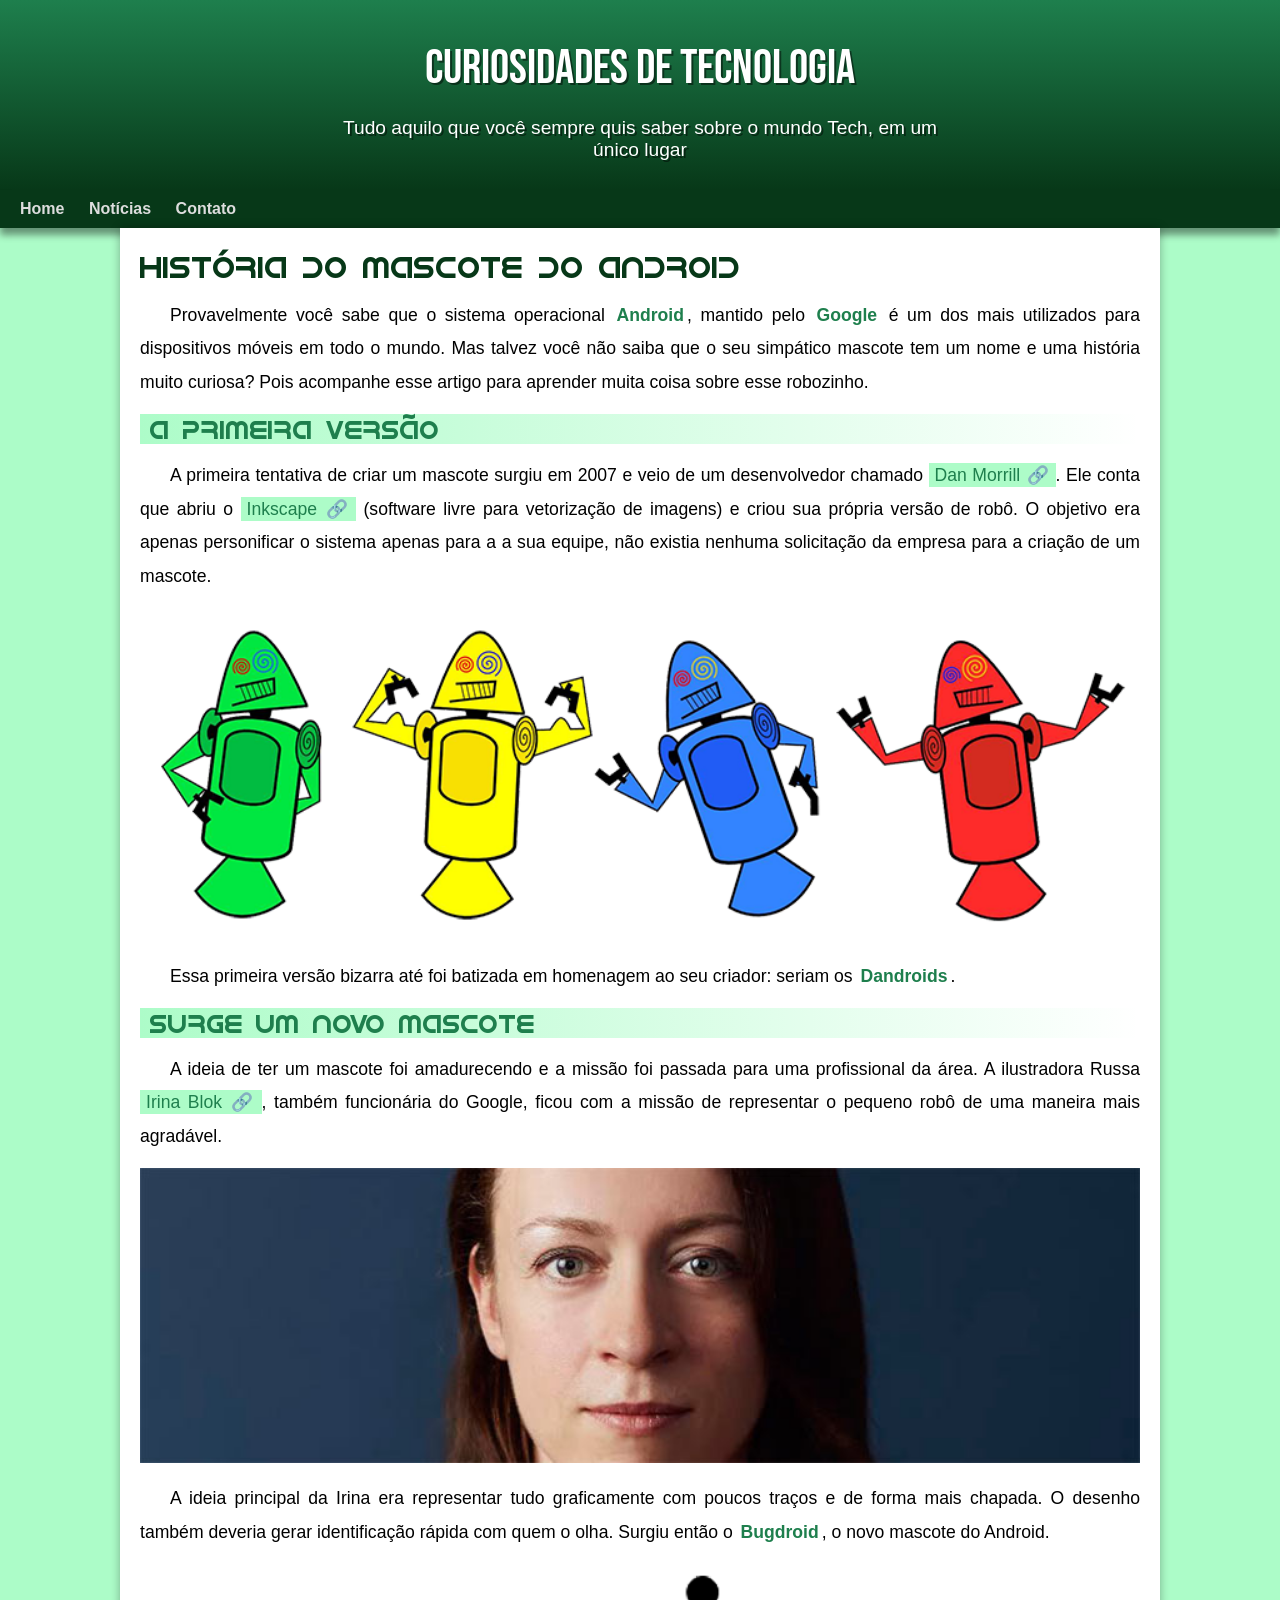
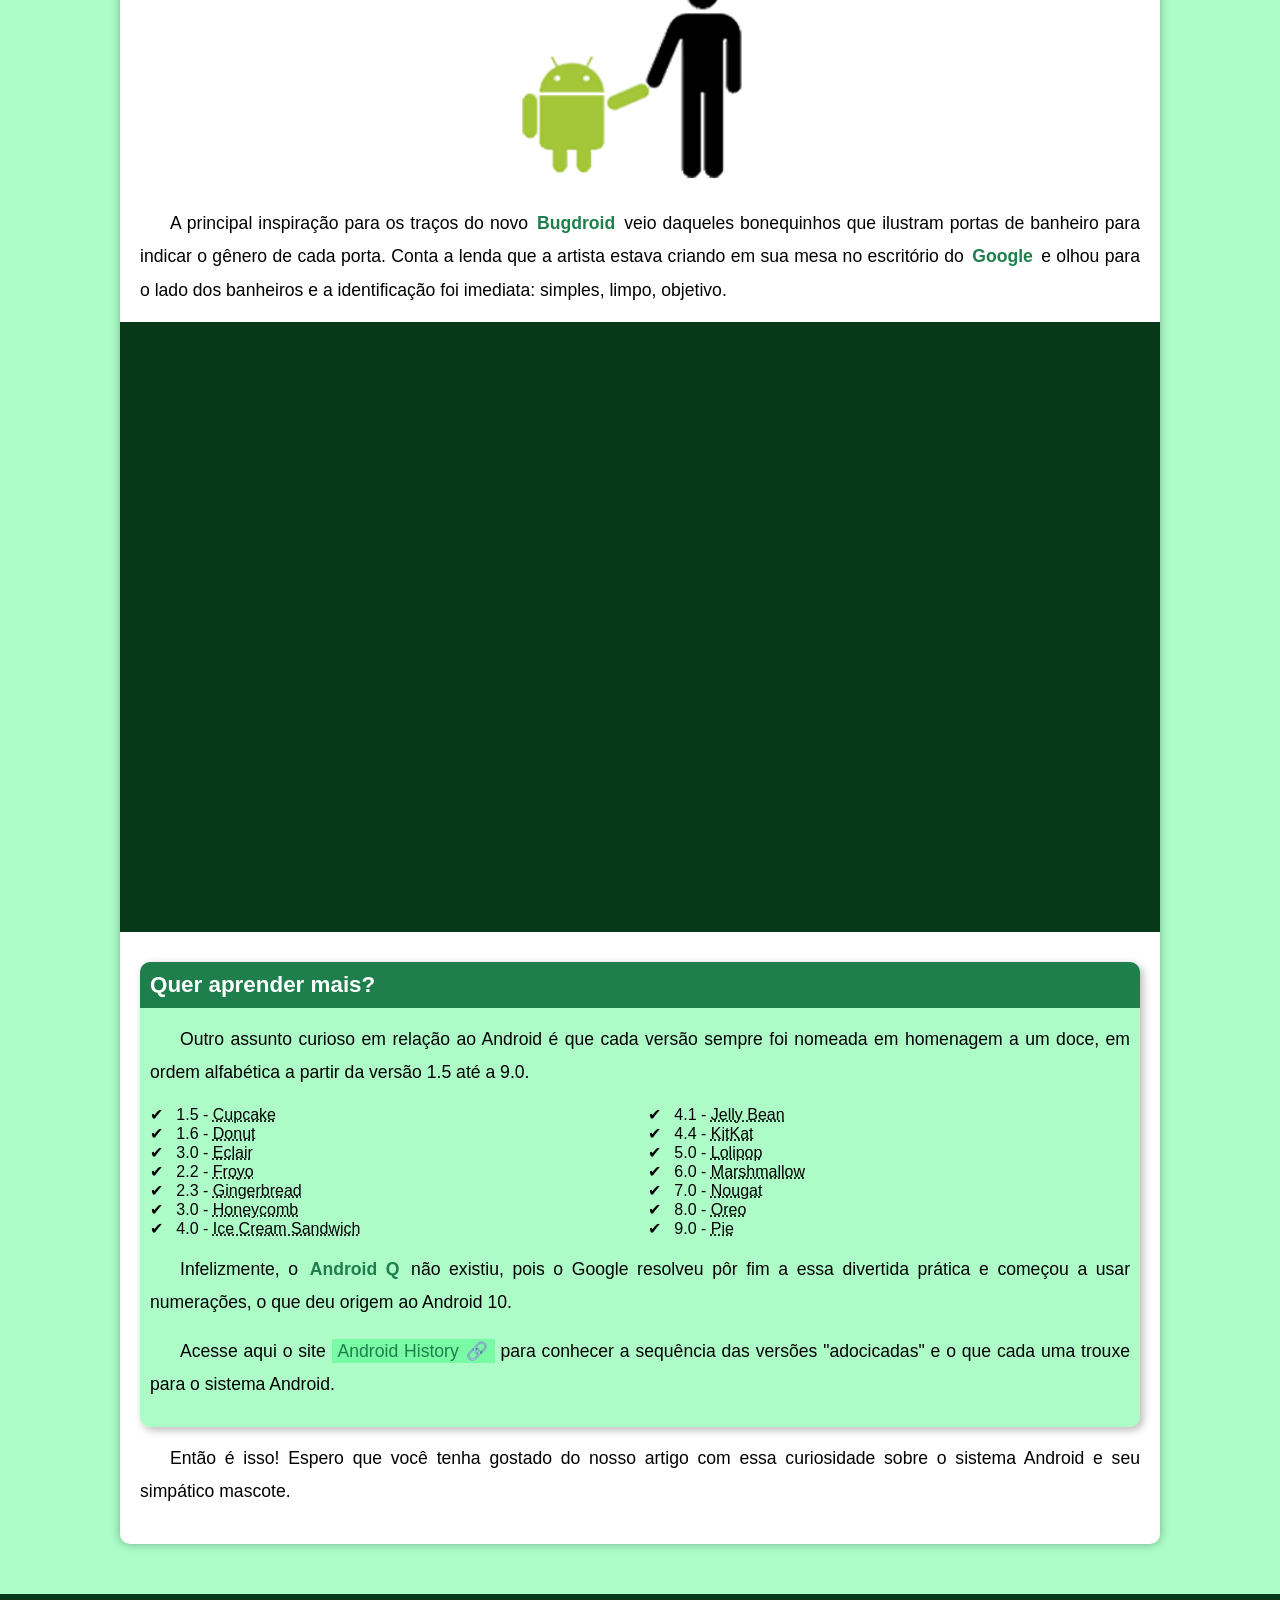
<file: index.html>
<!DOCTYPE html>
<html lang="pt-br">

<head>
    <meta charset="UTF-8">
    <meta name="viewport" content="width=device-width, initial-scale=1.0">
    <link rel="shortcut icon" href="imagens/favicon.ico" type="image/x-icon">
    <link rel="stylesheet" href="style/android.css">
    <title>Historia do Android</title>
</head>

<body>
    <header>
        <h1>Curiosidades de Tecnologia</h1>
        <p>Tudo aquilo que você sempre quis saber sobre o mundo Tech, em um único lugar</p>
    </header>
    <nav>
        <a href="#">Home</a>
        <a href="#">Notícias</a>
        <a href="#">Contato</a>
    </nav>

    <main>
        <section>
            <h1>História do Mascote do Android</h1>

            <p>
                Provavelmente você sabe que o sistema operacional <strong>Android</strong>, mantido pelo <strong>Google</strong> é um dos mais utilizados para
                dispositivos móveis em todo o mundo. Mas talvez você não saiba que o seu simpático mascote tem um nome e uma
                história muito curiosa? Pois acompanhe esse artigo para aprender muita coisa sobre esse robozinho.
            </p>

            <h2>A primeira versão</h2>

            <p>
                A primeira tentativa de criar um mascote surgiu em 2007 e veio de um desenvolvedor chamado <a href="https://androidcommunity.com/dan-morrill-shows-us-the-android-mascot-that-almost-was-20130103/" target="_blank" rel="external" class="externo">Dan Morrill</a>. Ele
                conta que abriu o <a href="https://inkscape.org/" target="_blank" rel="external" class="externo">Inkscape</a> (software livre para vetorização de imagens) e criou sua própria versão de robô.
                O objetivo era apenas personificar o sistema apenas para a a sua equipe, não existia nenhuma solicitação da
                empresa para a criação de um mascote.
            </p>

            <picture>
                <source media="(max-width: 670px)" srcset="imagens/dan-droids-pq.png">
                <img src="imagens/dan-droids.png" alt="Primeiro mascote do Android">
            </picture>

            <p>Essa primeira versão bizarra até foi batizada em homenagem ao seu criador: seriam os <strong>Dandroids</strong>.</p>

            <h2>Surge um novo mascote</h2>

            <p>
                A ideia de ter um mascote foi amadurecendo e a missão foi passada para uma profissional da área. A
                ilustradora Russa <a href="https://www.irinablok.com/" target="_blank" rel="external" class="externo">Irina Blok</a>, também funcionária do Google, ficou com a missão de representar o pequeno robô
                de uma maneira mais agradável.
            </p>

            <picture>
                <source media="(max-width: 670px)" srcset="imagens/irina-blok-pq.jpg">
                <img src="imagens/irina-blok.jpg" alt="Irina Blok, criadora do Bugdroid">
            </picture>

            <p>
                A ideia principal da Irina era representar tudo graficamente com poucos traços e de forma mais chapada. O
                desenho também deveria gerar identificação rápida com quem o olha. Surgiu então o <strong>Bugdroid</strong>, o novo mascote
                do Android.
            </p>

            <img src="imagens/bugdroid.png" class="pequena" alt="Bugdroid">
            
            <p>
                A principal inspiração para os traços do novo <strong>Bugdroid</strong> veio daqueles bonequinhos que ilustram portas de
                banheiro para indicar o gênero de cada porta. Conta a lenda que a artista estava criando em sua mesa no
                escritório do <strong>Google</strong> e olhou para o lado dos banheiros e a identificação foi imediata: simples, limpo,
                objetivo.
            </p>
            
            <div class="video">
                <iframe width="560" height="315" src="https://www.youtube.com/embed/l2UDgpLz20M?si=JP0JY63qg460XnW1" title="YouTube video player" frameborder="0" allow="accelerometer; autoplay; clipboard-write; encrypted-media; gyroscope; picture-in-picture; web-share" referrerpolicy="strict-origin-when-cross-origin" allowfullscreen></iframe>
            </div>
            
            <aside>
                <h3>Quer aprender mais?</h3>

                <p>
                    Outro assunto curioso em relação ao Android é que cada versão sempre foi nomeada em homenagem a um doce,
                    em ordem alfabética a partir da versão 1.5 até a 9.0.
                </p>

                <ul>
                    <li>
                        1.5 - <abbr title="Bolo de Copo">Cupcake</abbr>
                    </li>

                    <li>
                        1.6 - <abbr title="Rosquinha">Donut</abbr>
                    </li>

                    <li>
                        3.0 - <abbr title="Bomba">Eclair</abbr>
                    </li>

                    <li>
                        2.2 - <abbr title="Iogurte Congelado">Froyo</abbr>
                    </li>

                    <li>
                        2.3 - <abbr title="Biscoito de Gengibre">Gingerbread</abbr>
                    </li>

                    <li>
                        3.0 - <abbr title="Favo de Mel"> Honeycomb</abbr>
                    </li>

                    <li>
                        4.0 - <abbr title="Sanduíche de Sorvete">Ice Cream Sandwich</abbr>
                    </li>

                    <li>
                        4.1 - <abbr title="Jujuba">Jelly Bean</abbr>
                    </li>

                    <li>
                        4.4 - <abbr title="KitKat">KitKat</abbr>
                    </li>

                    <li>
                        5.0 - <abbr title="Pirulito">Lolipop</abbr>
                    </li>

                    <li>
                        6.0 - <abbr title="Marshmallow">Marshmallow</abbr>
                    </li>

                    <li>
                        7.0 - <abbr title="Torrone">Nougat</abbr>
                    </li>

                    <li>
                        8.0 - <abbr title="Oreo"> Oreo</abbr>
                    </li>
                    
                    <li>
                        9.0 - <abbr title="Torta">Pie</abbr>
                    </li>
                </ul>

                <p>
                Infelizmente, o <strong>Android Q</strong> não existiu, pois o Google resolveu pôr fim a essa divertida prática e começou
                a usar numerações, o que deu origem ao Android 10.
                </p>

                <p>
                    Acesse aqui o site <a href="https://www.geeksforgeeks.org/android/history-of-android/" target="_blank" rel="external" class="externo">Android History</a> para conhecer a sequência das versões "adocicadas" e o que cada uma
                    trouxe para o sistema Android.
                </p>
            </aside>
            
            <p>Então é isso! Espero que você tenha gostado do nosso artigo com essa curiosidade sobre o sistema Android e seu simpático mascote.
            </p>

           
        </section>
    </main>

    <footer>
         <p>Site criado por <a href="https://gustavoguanabara.github.io/" target="_blank" rel="external">Gustavo Guanabara</a> para o <a href="https://www.youtube.com/@cursoemvideo" target="_blank" rel="external">CursoemVideo</a>.</p>
    </footer>
</body>

</html>
</file>
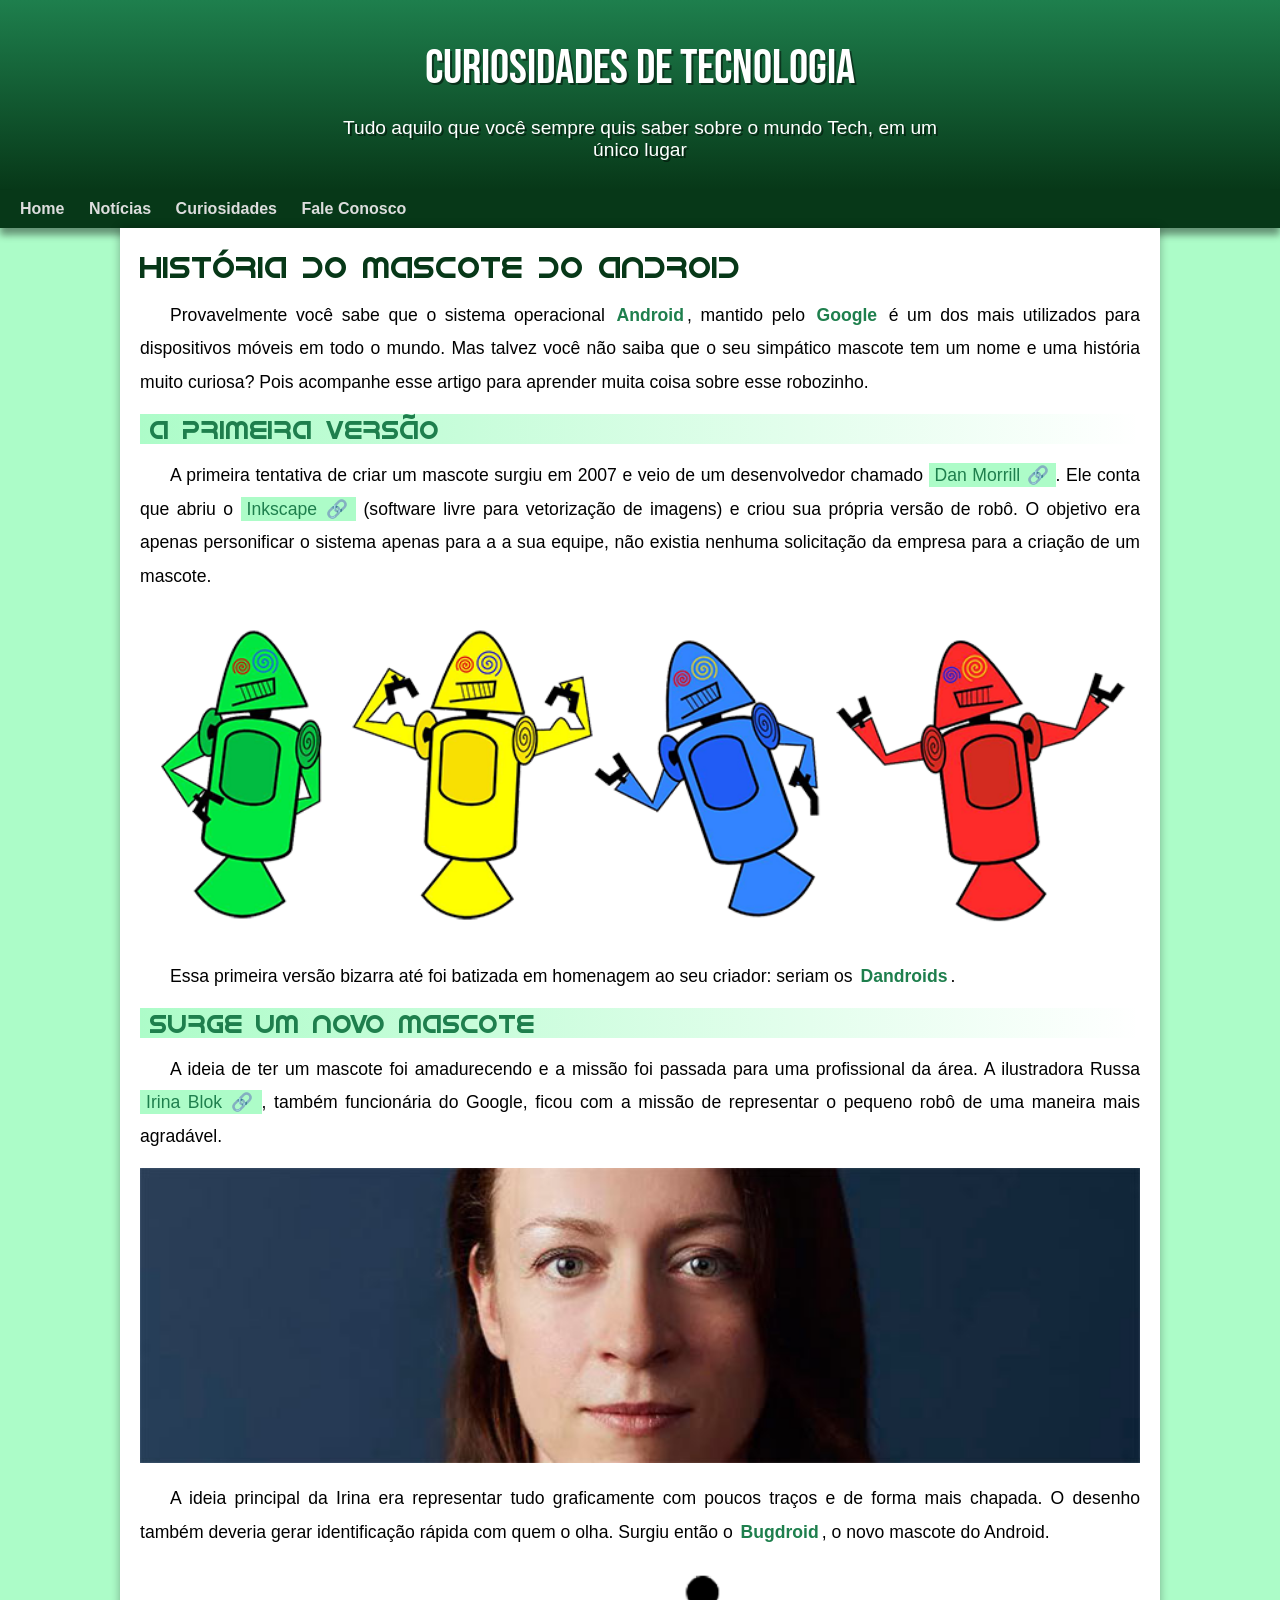
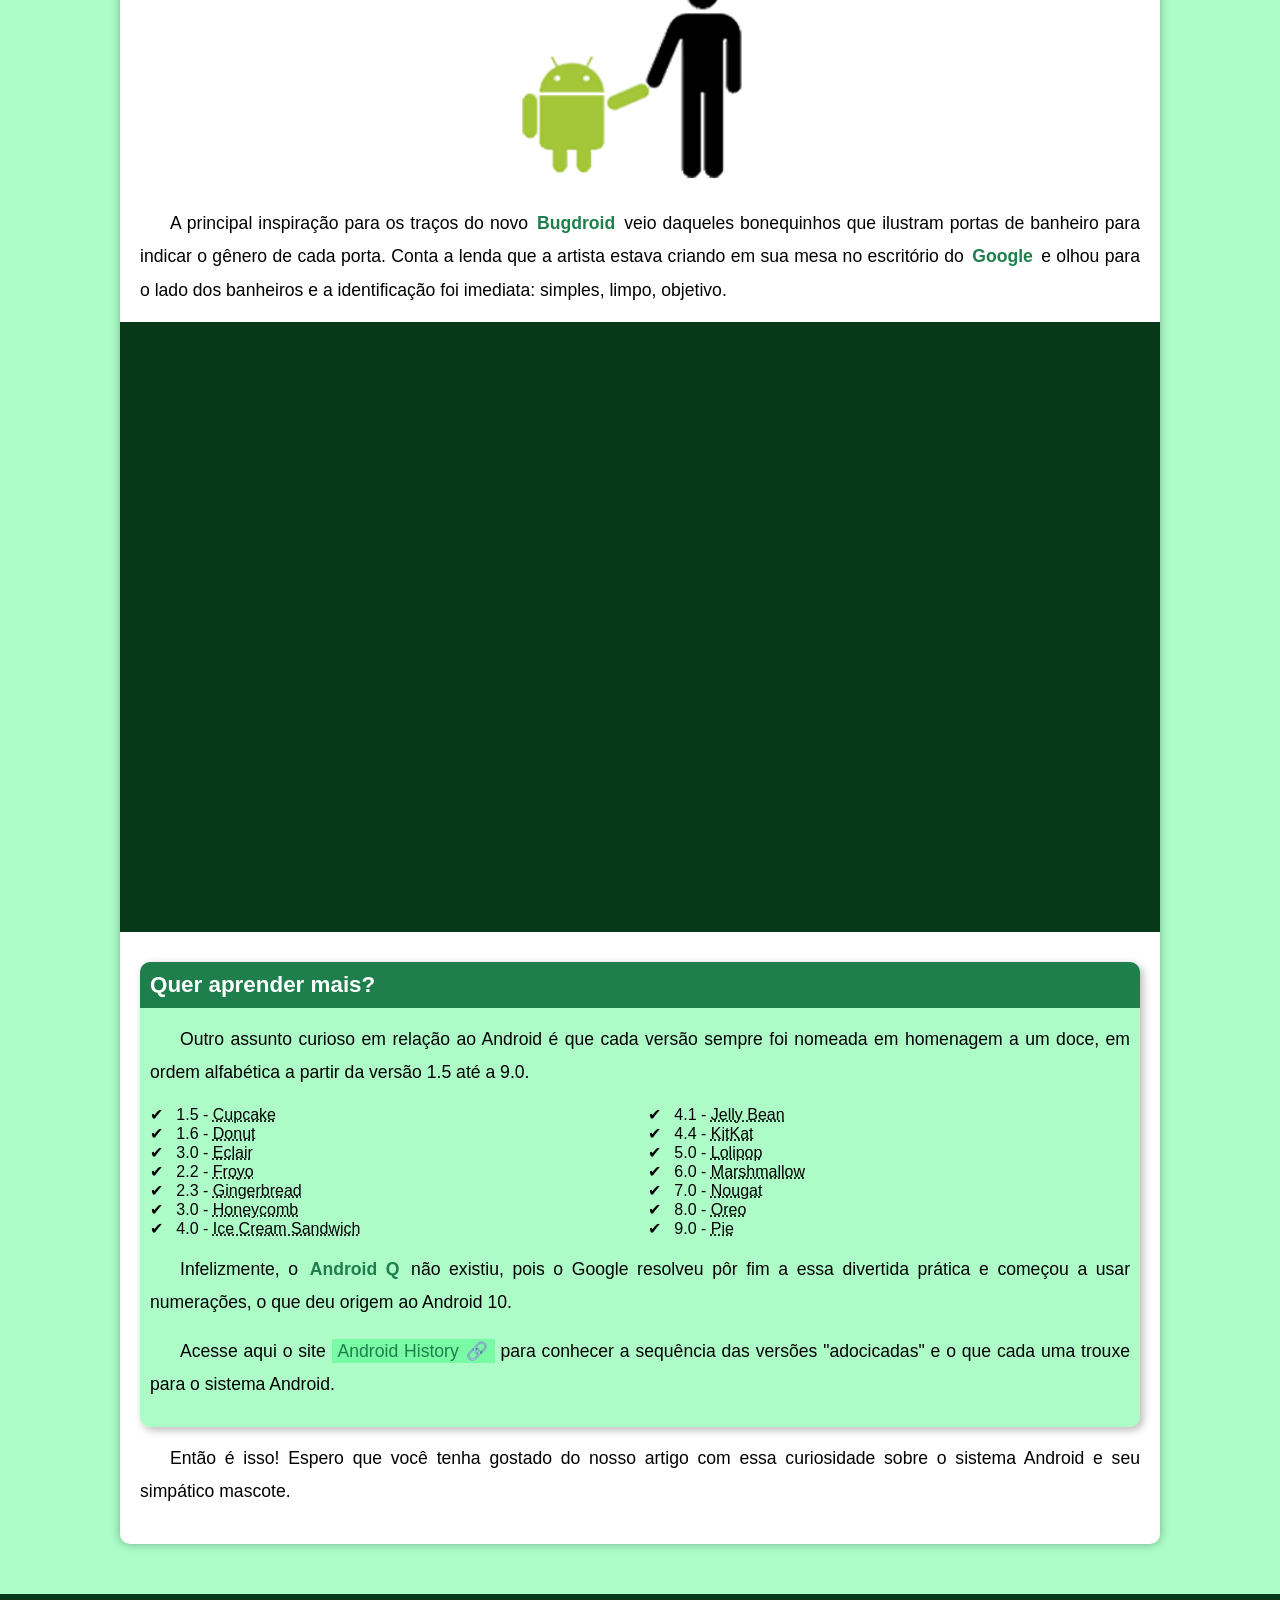
<file: android.html>
<!DOCTYPE html>
<html lang="pt-br">

<head>
    <meta charset="UTF-8">
    <meta name="viewport" content="width=device-width, initial-scale=1.0">
    <link rel="shortcut icon" href="imagens/favicon.ico" type="image/x-icon">
    <link rel="stylesheet" href="style/android.css">
    <title>Historia do Android</title>
</head>

<body>
    <header>
        <h1>Curiosidades de Tecnologia</h1>
        <p>Tudo aquilo que você sempre quis saber sobre o mundo Tech, em um único lugar</p>
    </header>
    <nav>
        <a href="#">Home</a>
        <a href="#">Notícias</a>
        <a href="#">Curiosidades</a>
        <a href="#">Fale Conosco</a>
    </nav>

    <main>
        <section>
            <h1>História do Mascote do Android</h1>

            <p>
                Provavelmente você sabe que o sistema operacional <strong>Android</strong>, mantido pelo <strong>Google</strong> é um dos mais utilizados para
                dispositivos móveis em todo o mundo. Mas talvez você não saiba que o seu simpático mascote tem um nome e uma
                história muito curiosa? Pois acompanhe esse artigo para aprender muita coisa sobre esse robozinho.
            </p>

            <h2>A primeira versão</h2>

            <p>
                A primeira tentativa de criar um mascote surgiu em 2007 e veio de um desenvolvedor chamado <a href="https://androidcommunity.com/dan-morrill-shows-us-the-android-mascot-that-almost-was-20130103/" target="_blank" rel="external" class="externo">Dan Morrill</a>. Ele
                conta que abriu o <a href="https://inkscape.org/" target="_blank" rel="external" class="externo">Inkscape</a> (software livre para vetorização de imagens) e criou sua própria versão de robô.
                O objetivo era apenas personificar o sistema apenas para a a sua equipe, não existia nenhuma solicitação da
                empresa para a criação de um mascote.
            </p>

            <picture>
                <source media="(max-width: 670px)" srcset="imagens/dan-droids-pq.png">
                <img src="imagens/dan-droids.png" alt="Primeiro mascote do Android">
            </picture>

            <p>Essa primeira versão bizarra até foi batizada em homenagem ao seu criador: seriam os <strong>Dandroids</strong>.</p>

            <h2>Surge um novo mascote</h2>

            <p>
                A ideia de ter um mascote foi amadurecendo e a missão foi passada para uma profissional da área. A
                ilustradora Russa <a href="https://www.irinablok.com/" target="_blank" rel="external" class="externo">Irina Blok</a>, também funcionária do Google, ficou com a missão de representar o pequeno robô
                de uma maneira mais agradável.
            </p>

            <picture>
                <source media="(max-width: 670px)" srcset="imagens/irina-blok-pq.jpg">
                <img src="imagens/irina-blok.jpg" alt="Irina Blok, criadora do Bugdroid">
            </picture>

            <p>
                A ideia principal da Irina era representar tudo graficamente com poucos traços e de forma mais chapada. O
                desenho também deveria gerar identificação rápida com quem o olha. Surgiu então o <strong>Bugdroid</strong>, o novo mascote
                do Android.
            </p>

            <img src="imagens/bugdroid.png" class="pequena" alt="Bugdroid">
            
            <p>
                A principal inspiração para os traços do novo <strong>Bugdroid</strong> veio daqueles bonequinhos que ilustram portas de
                banheiro para indicar o gênero de cada porta. Conta a lenda que a artista estava criando em sua mesa no
                escritório do <strong>Google</strong> e olhou para o lado dos banheiros e a identificação foi imediata: simples, limpo,
                objetivo.
            </p>
            
            <div class="video">
                <iframe width="560" height="315" src="https://www.youtube.com/embed/l2UDgpLz20M?si=JP0JY63qg460XnW1" title="YouTube video player" frameborder="0" allow="accelerometer; autoplay; clipboard-write; encrypted-media; gyroscope; picture-in-picture; web-share" referrerpolicy="strict-origin-when-cross-origin" allowfullscreen></iframe>
            </div>
            
            <aside>
                <h3>Quer aprender mais?</h3>

                <p>
                    Outro assunto curioso em relação ao Android é que cada versão sempre foi nomeada em homenagem a um doce,
                    em ordem alfabética a partir da versão 1.5 até a 9.0.
                </p>

                <ul>
                    <li>
                        1.5 - <abbr title="Bolo de Copo">Cupcake</abbr>
                    </li>

                    <li>
                        1.6 - <abbr title="Rosquinha">Donut</abbr>
                    </li>

                    <li>
                        3.0 - <abbr title="Bomba">Eclair</abbr>
                    </li>

                    <li>
                        2.2 - <abbr title="Iogurte Congelado">Froyo</abbr>
                    </li>

                    <li>
                        2.3 - <abbr title="Biscoito de Gengibre">Gingerbread</abbr>
                    </li>

                    <li>
                        3.0 - <abbr title="Favo de Mel"> Honeycomb</abbr>
                    </li>

                    <li>
                        4.0 - <abbr title="Sanduíche de Sorvete">Ice Cream Sandwich</abbr>
                    </li>

                    <li>
                        4.1 - <abbr title="Jujuba">Jelly Bean</abbr>
                    </li>

                    <li>
                        4.4 - <abbr title="KitKat">KitKat</abbr>
                    </li>

                    <li>
                        5.0 - <abbr title="Pirulito">Lolipop</abbr>
                    </li>

                    <li>
                        6.0 - <abbr title="Marshmallow">Marshmallow</abbr>
                    </li>

                    <li>
                        7.0 - <abbr title="Torrone">Nougat</abbr>
                    </li>

                    <li>
                        8.0 - <abbr title="Oreo"> Oreo</abbr>
                    </li>
                    
                    <li>
                        9.0 - <abbr title="Torta">Pie</abbr>
                    </li>
                </ul>

                <p>
                Infelizmente, o <strong>Android Q</strong> não existiu, pois o Google resolveu pôr fim a essa divertida prática e começou
                a usar numerações, o que deu origem ao Android 10.
                </p>

                <p>
                    Acesse aqui o site <a href="https://www.geeksforgeeks.org/android/history-of-android/" target="_blank" rel="external" class="externo">Android History</a> para conhecer a sequência das versões "adocicadas" e o que cada uma
                    trouxe para o sistema Android.
                </p>
            </aside>
            
            <p>Então é isso! Espero que você tenha gostado do nosso artigo com essa curiosidade sobre o sistema Android e seu simpático mascote.
            </p>

           
        </section>
    </main>

    <footer>
         <p>Site criado por <a href="https://gustavoguanabara.github.io/" target="_blank" rel="external">Gustavo Guanabara</a> para o <a href="https://www.youtube.com/@cursoemvideo" target="_blank" rel="external">CursoemVideo</a>.</p>
    </footer>
</body>

</html>
</file>
<file: style/android.css>
@charset "UTF-8";

@import url('https://fonts.googleapis.com/css2?family=Bebas+Neue&display=swap');

@font-face{
    font-family: 'idroid';
    src: url('../fontes/idroid.otf') format('opentype');
    font-weight: normal;
}

*{
    margin: 0px;
    padding: 0px;
}

:root {
    --cor0: #1ef76a5d;
    --cor1: #1EF76A;
    --cor2: #1BDE5F;
    --cor3: #16B84F;
    --cor4: #1E7F4D;
    --cor5: #073818;

    --fonte-padrao: Arial, Verdana, Helvetica, sans-serif;
    --fonte-destaque: "Bebas Neue", cursive, sans-serif;
    --fonte-android: 'idroid', cursive, sans-serif;
}








body {
    background-color: var(--cor0);
    font-family: var(--fonte-padrao);
}


a.externo::after{
    padding: 0px 0px 0px 6px;
    content: "\1F517";
}

header{
    background-image: linear-gradient(to bottom, var(--cor4), var(--cor5));
    min-height: 150px;
    text-align: center;
    padding-top: 40px;
}

header > h1 {
    color: white;
    font-family: var(--fonte-destaque);
    font-size: 3em;
    font-weight: normal;
    margin-bottom: 20px;
    text-shadow: 2px 2px 0px rgba(0, 0, 0, 0.477);
}

header > p{
    color: white;
    font-family: var(--fonte-padrao);
    font-size: 1.2em;
    text-shadow: 2px 2px 0px rgba(0, 0, 0, 0.477);
    max-width: 600px;
    padding-right: 10px;
    padding-left: 10px;
    padding-bottom: 20px;
    margin: auto;
}

nav{
    background-color: var(--cor5);
    padding: 10px;
    box-shadow: 0px 7px 7px rgba(0, 0, 0, 0.417);
}

nav > a {
    color: rgb(221, 221, 221);
    padding: 10px;
    border-radius: 5px;
    text-decoration: none;
    font-weight: bold;
    transition-duration: 0.37s;
}

nav > a:hover{
    background-color: var(--cor3);
    color: var(--cor4);
}

main{
    min-width: 300px;
    max-width: 1000px;
    margin: auto;
    margin-bottom: 50px;
    padding: 20px;
    background-color: white;
    box-shadow: 0px 0px 10px #0000004f;
    border-bottom-left-radius: 10px;
    border-bottom-right-radius: 10px;
}



main h1 {
    color: var(--cor5);
    font-family: var(--fonte-android);
    font-weight: normal;
    font-size: 1.9em;
}

main h2{
    font-family: var(--fonte-android);
    font-size: 1.6em;
    font-weight: normal;
    text-indent: 10px;
    color: var(--cor4);
    background-image: linear-gradient(to right, var(--cor0), transparent);
}

main p{
    margin: 15px 0px;
    text-align: justify;
    text-indent: 30px;
    font-size: 1.1em;
    line-height: 1.9em;
}

main strong{
    color: var(--cor4);
    font-weight: bold;
    padding: 2px 3px;
}

main a{
    text-decoration: none;
    color: var(--cor4);
    background-color: var(--cor0);
    padding: 2px 6px;
    transition-duration: 0.37s;
}

main a:hover{
    background-color: var(--cor3);
    color: var(--cor1);
}

main img{
    width: 100%;
}

main img.pequena{
    display: block;
    margin: auto;
    max-width: 350px;
}


div.video{
    background-color: var(--cor5);
    padding: 20px;
    margin: 0px -20px 30px -20px;
    padding-bottom: 59%;
    position: relative;
}

div.video > iframe{
    position: absolute;
    top: 5%;
    left: 5%;
    width: 90%;
    height: 90%;
}


aside{
    background-color: var(--cor0);
    padding: 10px;
    border-radius: 10px;
    box-shadow: 3px 3px 8px rgba(0, 0, 0, 0.284);
}

aside > h3{
    background-color: var(--cor4);
    color: white;
    font-size: 1.4em;
    padding: 10px;
    margin: -10px -10px 0px -10px;
    border-radius: 10px 10px 0px 0px;
}

aside > ul{
    list-style-type:  '\2714\00A0\00A0';
    list-style-position: inside;
    columns: 2;
}


footer{
    background-color: var(--cor5);
    color: white;
    text-align: center;
    padding: 6px;
}

footer a{
    text-decoration: none;
    font-weight: bolder;
    color: white;
}

footer a:hover{
    text-decoration: underline;
    color: var(--cor1);
}
</file>
